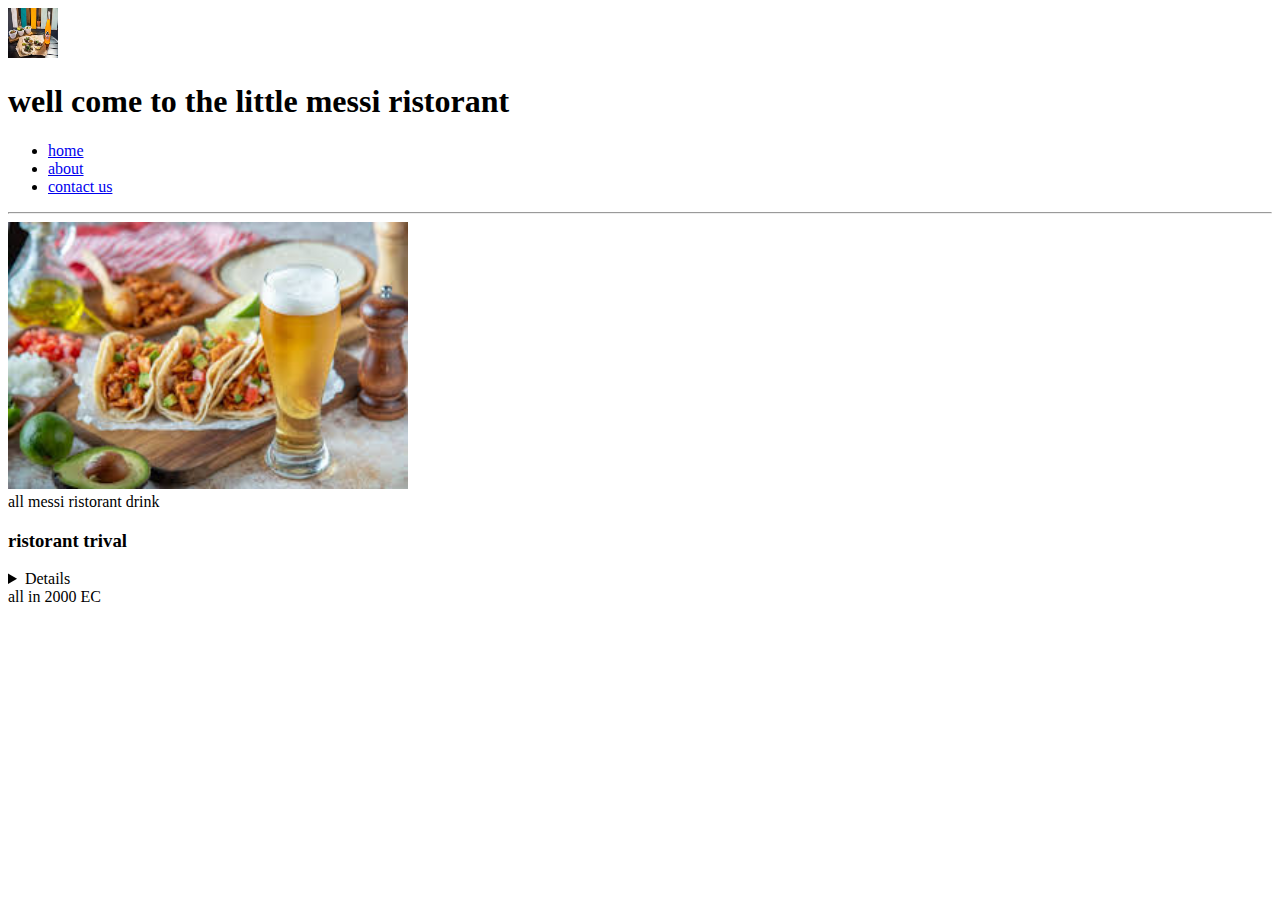
<file: messi ristorant/index.html>
<!DOCTYPE html>
<html lang="en">
<head>
    <meta charset="UTF-8">
    <meta name="viewport" content="width=device-width, initial-scale=1.0">
    <meta name="description" content="the official website in messi ristorant">

    <title>messi ristorant</title>
</head>
<body>
    <header>
        <img  id="logo" src="image\tacos2.jpeg" height=50 width=50  alt="logo of image" >
        
        <h1>well come to the little messi ristorant </h1>
         <div>
            <ul>
                <li><a href="index.html">home</a></li>
            <li><a href="about.html">about</a></li>
            <li><a href="contact us.html">contact us</a></li>
            </ul>
         </div>
        
    
    </header>
    <hr>
    <main>
        <img id="maine" src="image/tacos1.jpeg" alt="messi  ristorant drinkes
        drink" title="we love your shope" width="400" height="267">

        <figcaption>
             all messi ristorant drink
        </figcaption>
        <h3>ristorant trival</h3>
        <details>
           
<article id="about">
    <h2>about<abbr title="the little messi ristorant">lmr</abbr></h2>
    <p><abbr title="the little messi ristorant">lmr</abbr>
   was found in <time datetime="2022">2022</time>
   .our ristorant was built from <strong> 🌮🌮🌮🌮🌮a love of nice food</strong>.we hope our ristorant adds
   a unique and interesting place to our little town.
   </p>
</article></main>
<footer>all in 2000 EC</footer>
</body>
</html>
</file>
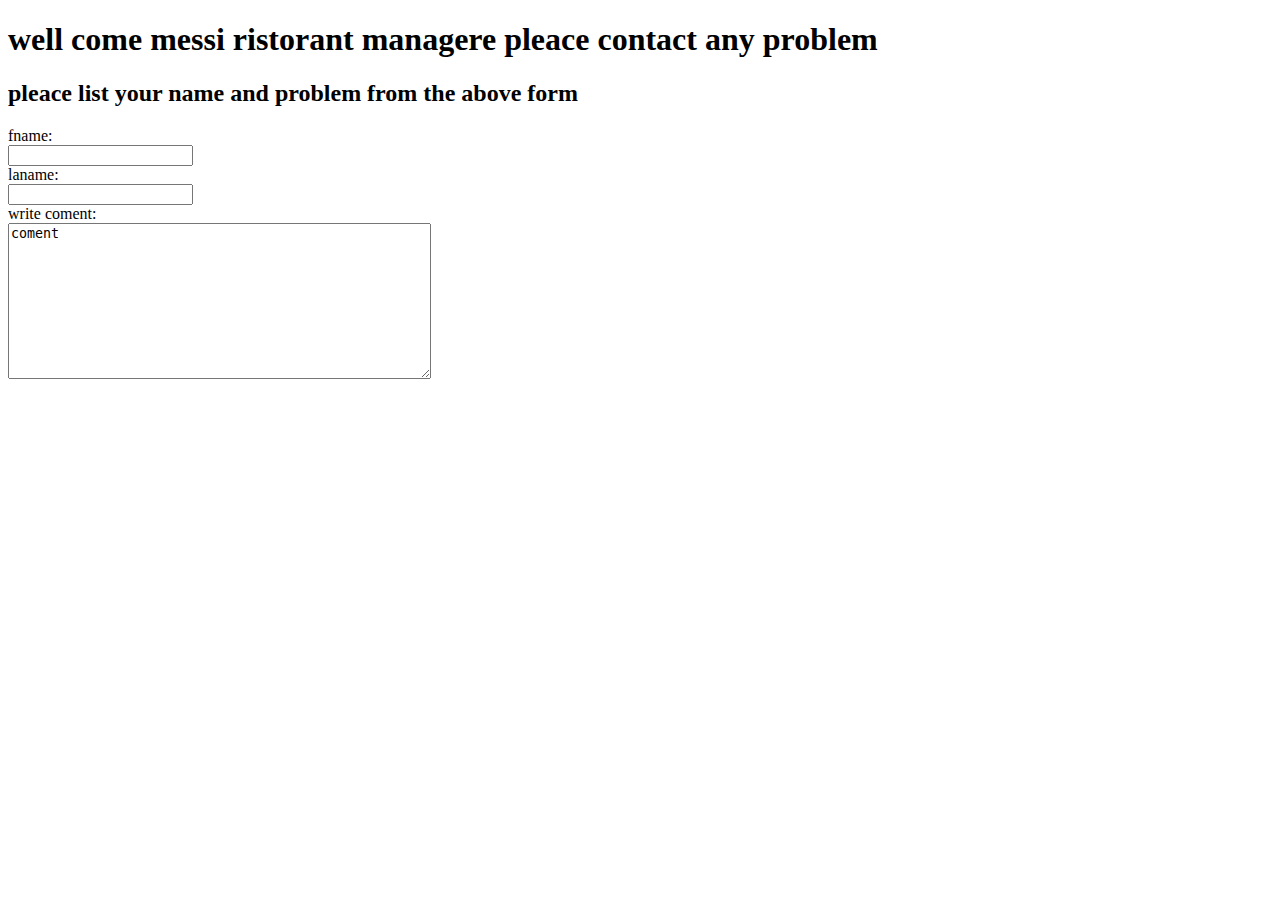
<file: messi ristorant/contact us.html>
<!DOCTYPE html>
<html lang="en">
<head>
    <meta charset="UTF-8">
    <meta name="viewport" content="width=device-width, initial-scale=1.0">
    <title>messi ristorant</title>
</head>
<h1>well come messi ristorant managere pleace contact any problem</h1>
<h2>pleace list your name and problem from the above form</h2>
<form action="">
    fname:<br> <input type="text" name="fname"><br>
    laname: <br> <input type="text" name="laname"><br>
   write coment: <br></coment:br> <textarea name="comment" id="comment" cols="50" rows="10">coment</textarea>
</form>
<body>
    
</body>
</html>
</file>
